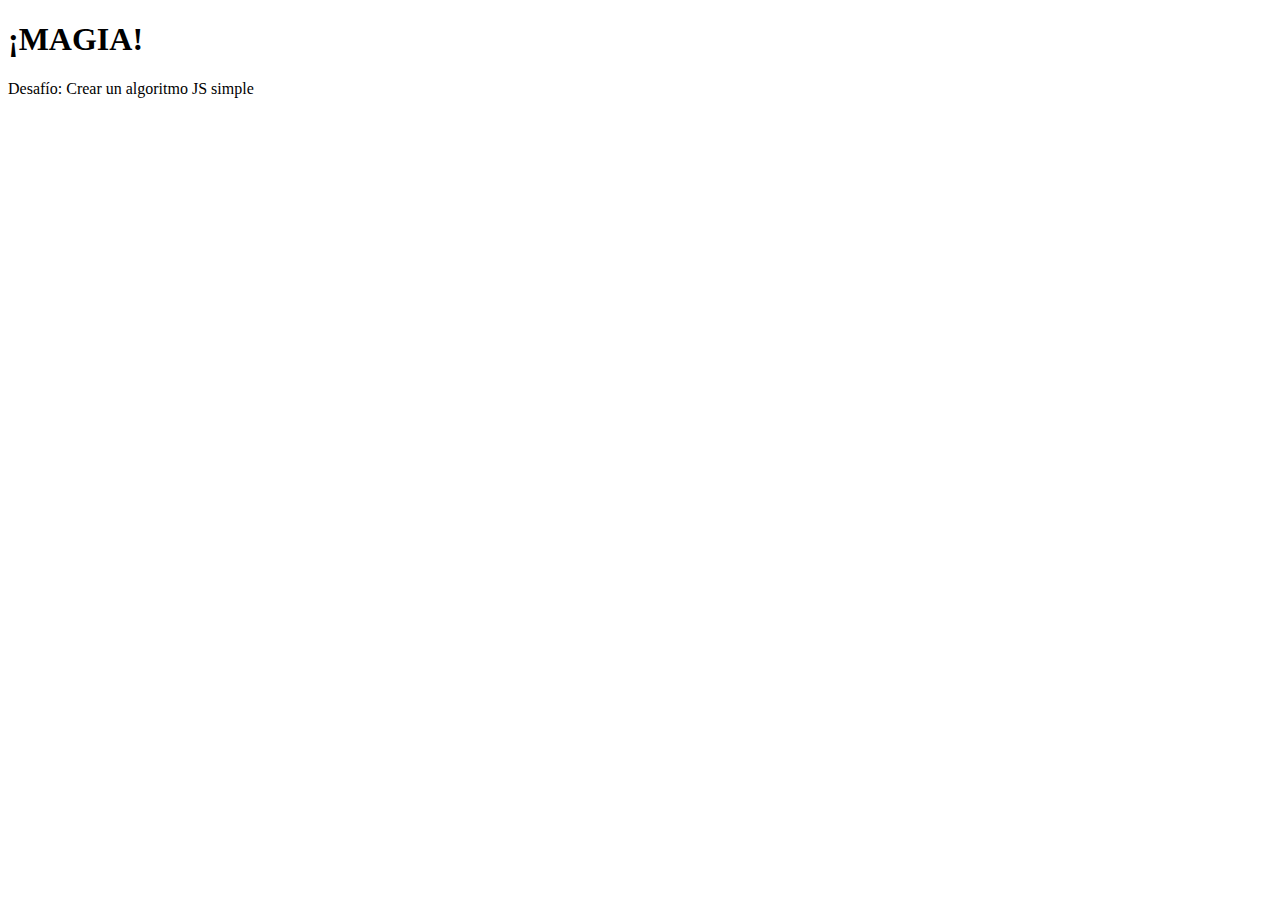
<file: adivinoTuNumero/index.html>
<!DOCTYPE html>
<html class="no-js" lang="">
  <head>
    <meta charset="utf-8" />
    <title>Clase 1 - Javascript - Coderhouse</title>

    <meta name="description" content="Clase 1 - Javascript - Coderhouse" />
    <meta name="keywords" content="clase, coderhouse" />
    <meta name="viewport" content="width=device-width, initial-scale=1" />

    <script src="script.js"></script>
  </head>

  <body>
    <h1>¡MAGIA!</h1>
    <p>Desafío: Crear un algoritmo JS simple </p>
  </body>
</html>
</file>
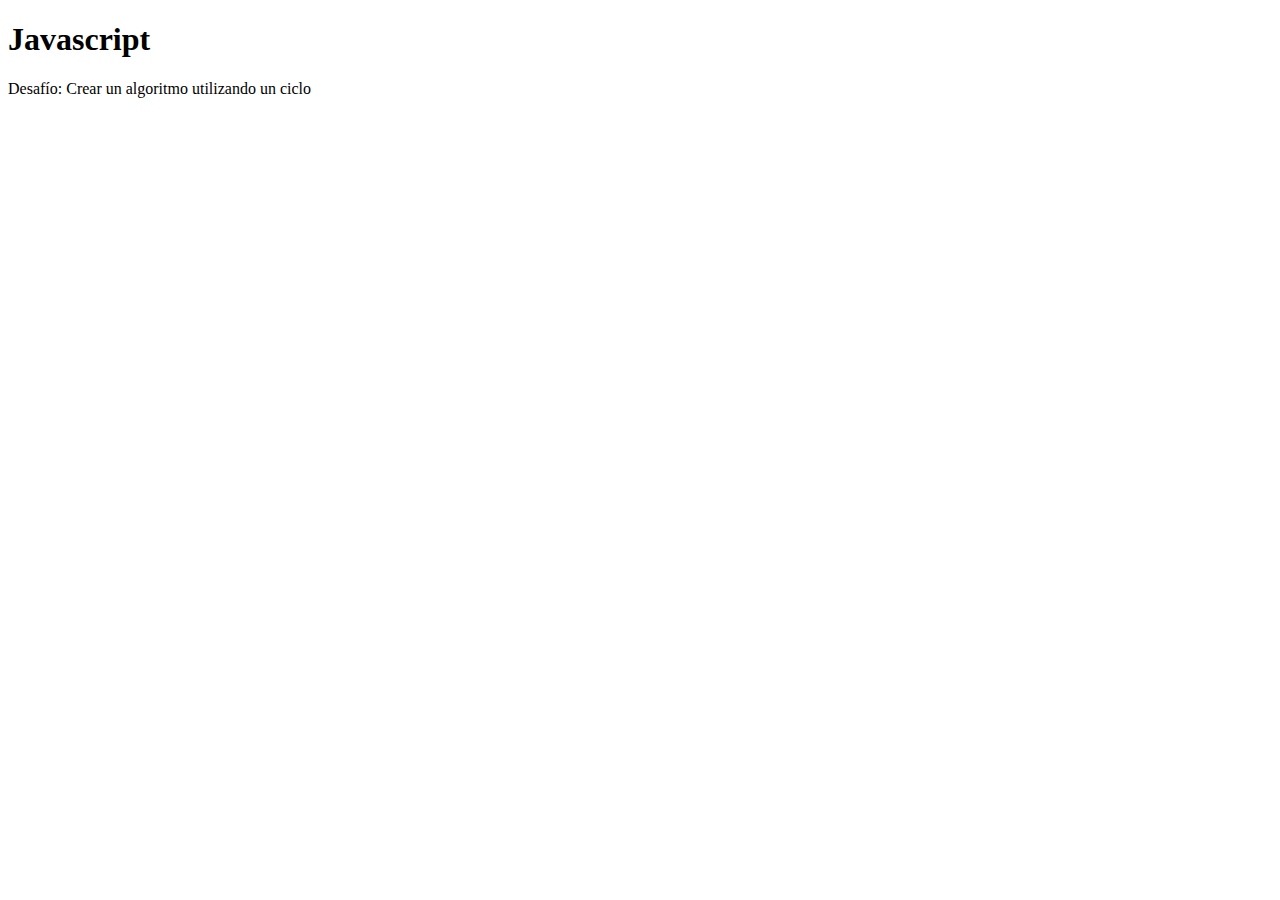
<file: clase3Goldfeld/index.html>
<!DOCTYPE html>
<html class="no-js" lang="">
  <head>
    <meta charset="utf-8" />
    <title>Clase 3 - Javascript - Coderhouse</title>

    <meta name="description" content="Clase 3 - Javascript - Coderhouse" />
    <meta name="keywords" content="clase, coderhouse" />
    <meta name="viewport" content="width=device-width, initial-scale=1" />

    <script src="script.js"></script>
  </head>

  <body>
    <h1>Javascript</h1>
    <p>Desafío: Crear un algoritmo utilizando un ciclo </p>
  </body>
</html>
</file>
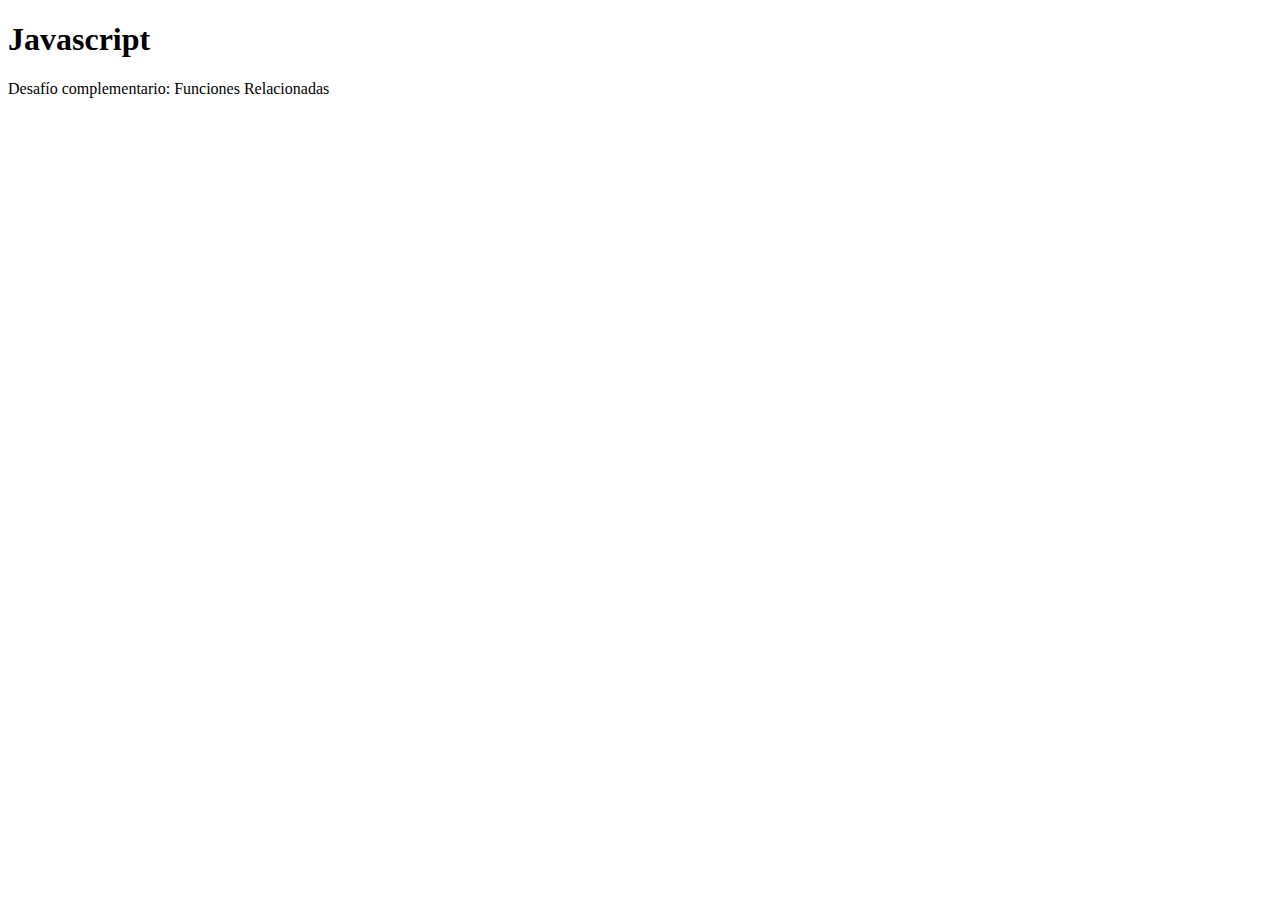
<file: clase4Goldfeld/index.html>
<!DOCTYPE html>
<html class="no-js" lang="">
  <head>
    <meta charset="utf-8" />
    <link href="https://fonts.googleapis.com/icon?family=Material+Icons"
          rel="stylesheet">
    <title>Clase 4 - Javascript - Coderhouse</title>

    <meta name="description" content="Clase 4 - Javascript - Coderhouse" />
    <meta name="keywords" content="clase, coderhouse" />
    <meta name="viewport" content="width=device-width, initial-scale=1" />

    <script src="script.js"></script>
  </head>

  <body>
      <h1>Javascript</h1>
    <p>Desafío complementario: Funciones Relacionadas </p>

</body>


</html>
</file>
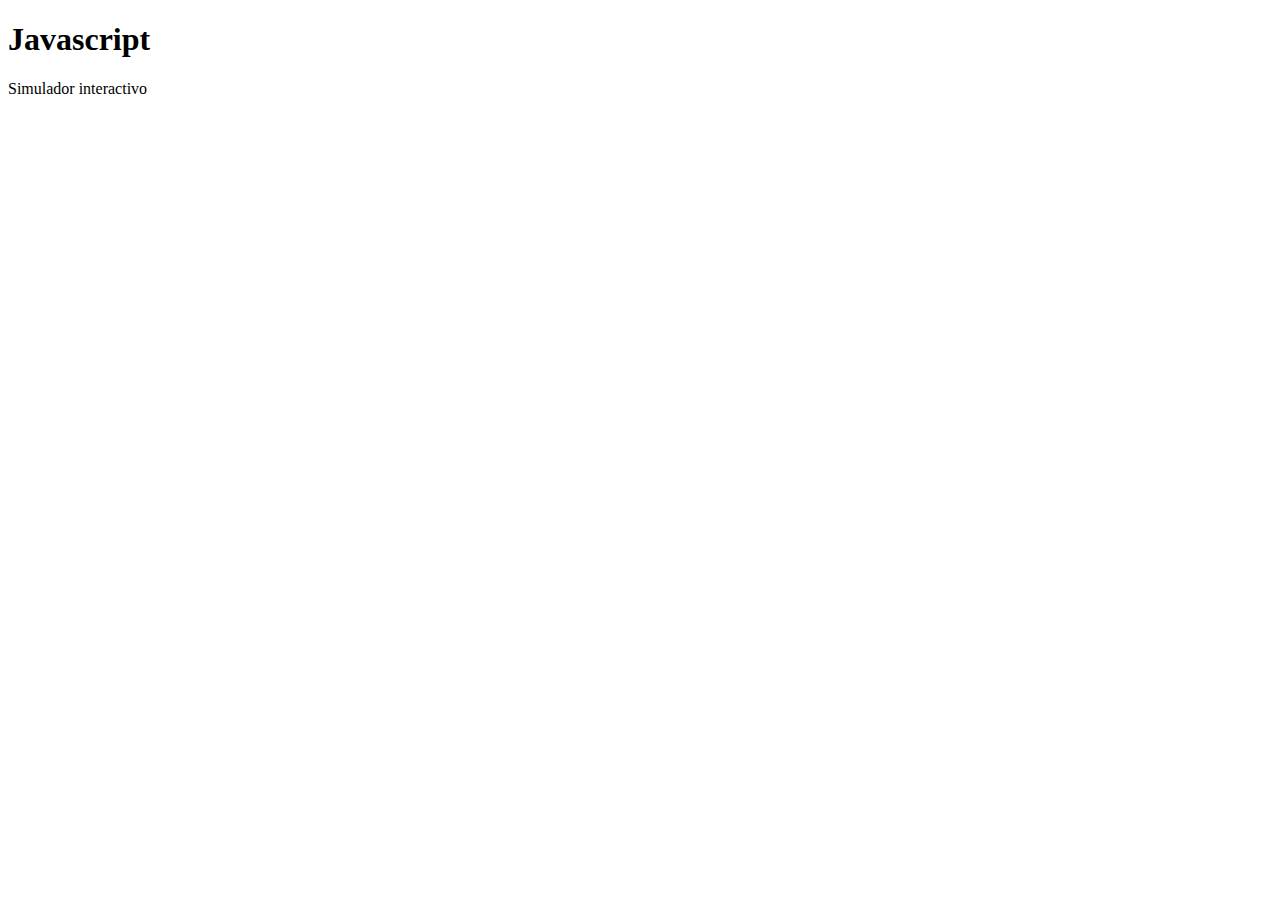
<file: clase5Goldfe/index.html>
<!DOCTYPE html>
<html class="no-js" lang="">
  <head>
    <meta charset="utf-8" />
    <link href="https://fonts.googleapis.com/icon?family=Material+Icons"
          rel="stylesheet">
    <title>Clase 4 - Javascript - Coderhouse</title>

    <meta name="description" content="Clase 4 - Javascript - Coderhouse" />
    <meta name="keywords" content="clase, coderhouse" />
    <meta name="viewport" content="width=device-width, initial-scale=1" />

    <script src="script.js"></script>
  </head>

  <body>
    <header>
      <nav id="menu">
      <ul>
      </ul>
        </nav>
      <h1>Javascript</h1>
    <p>Simulador interactivo</p>
  </header>


  <footer>
    <nav id="pie">
      <ul>
      </ul>

    </nav>
  </footer>

</body>


</html>
</file>
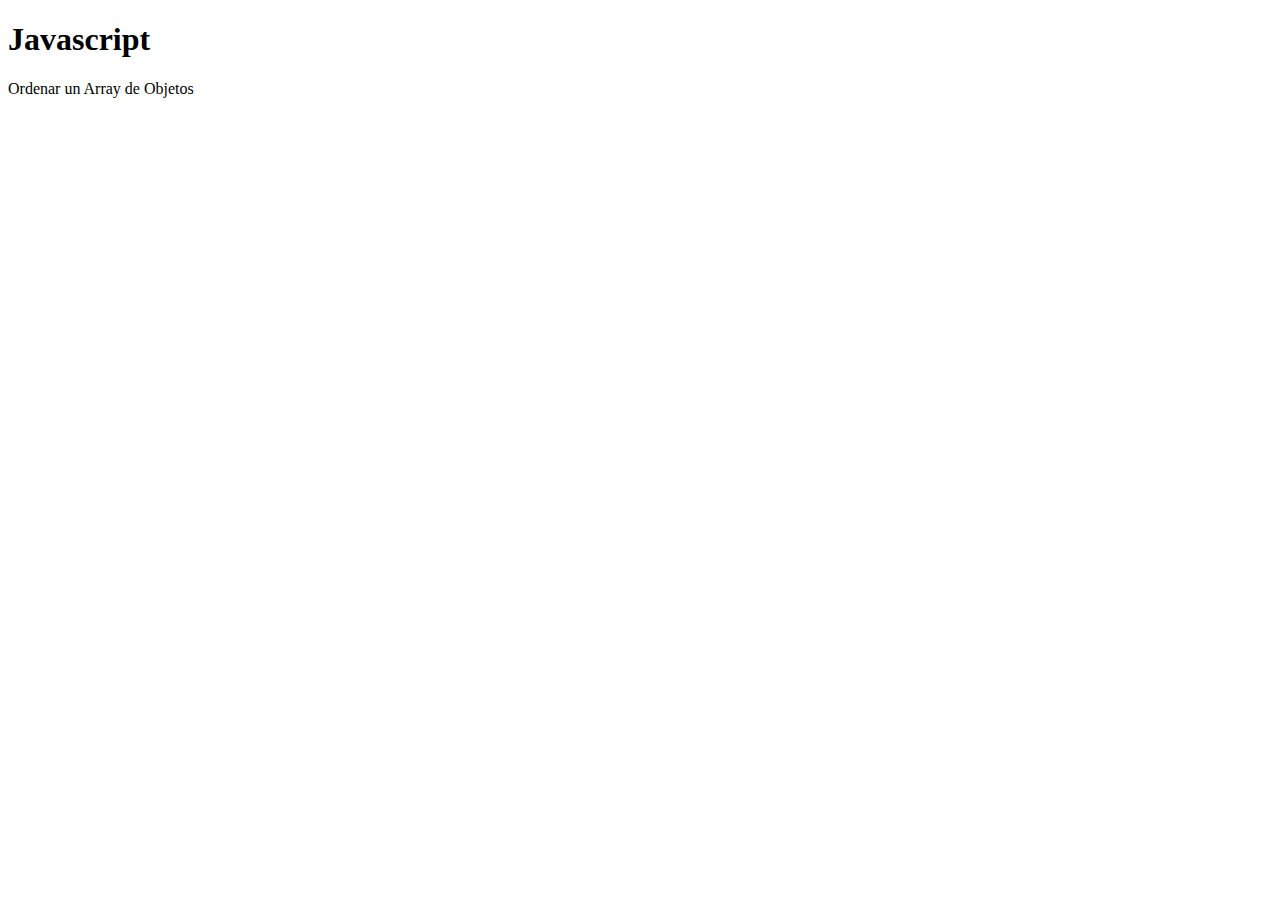
<file: clase6.1Goldfeld/index.html>
<!DOCTYPE html>
<html class="no-js" lang="">
  <head>
    <meta charset="utf-8" />
    <link href="https://fonts.googleapis.com/icon?family=Material+Icons"
          rel="stylesheet">
    <title>Clase 6 - Javascript - Coderhouse</title>

    <meta name="description" content="Clase 6 - Javascript - Coderhouse" />
    <meta name="keywords" content="clase, coderhouse" />
    <meta name="viewport" content="width=device-width, initial-scale=1" />

    <script src="script.js"></script>
  </head>

  <body>
    <header>
      <nav id="menu">
      <ul>
      </ul>
        </nav>
      <h1>Javascript</h1>
    <p>Ordenar un Array de Objetos</p>
  </header>


  <footer>
    <nav id="pie">
      <ul>
      </ul>

    </nav>
  </footer>

</body>


</html>
</file>
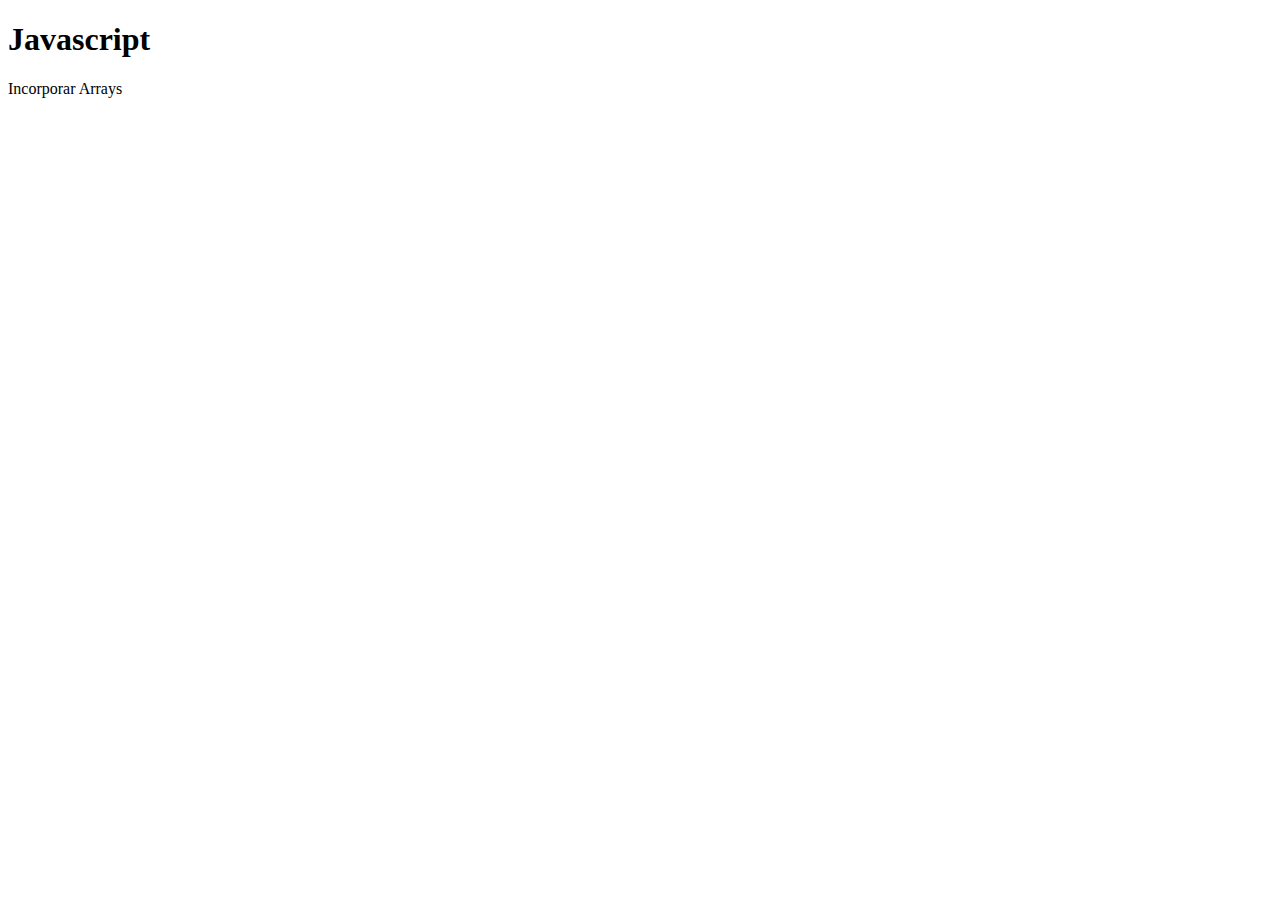
<file: clase6Goldfeld/index.html>
<!DOCTYPE html>
<html class="no-js" lang="">
  <head>
    <meta charset="utf-8" />
    <link href="https://fonts.googleapis.com/icon?family=Material+Icons"
          rel="stylesheet">
    <title>Clase 6 - Javascript - Coderhouse</title>

    <meta name="description" content="Clase 6 - Javascript - Coderhouse" />
    <meta name="keywords" content="clase, coderhouse" />
    <meta name="viewport" content="width=device-width, initial-scale=1" />

    <script src="script.js"></script>
  </head>

  <body>
    <header>
      <nav id="menu">
      <ul>
      </ul>
        </nav>
      <h1>Javascript</h1>
    <p>Incorporar Arrays</p>
  </header>


  <footer>
    <nav id="pie">
      <ul>
      </ul>

    </nav>
  </footer>

</body>


</html>
</file>
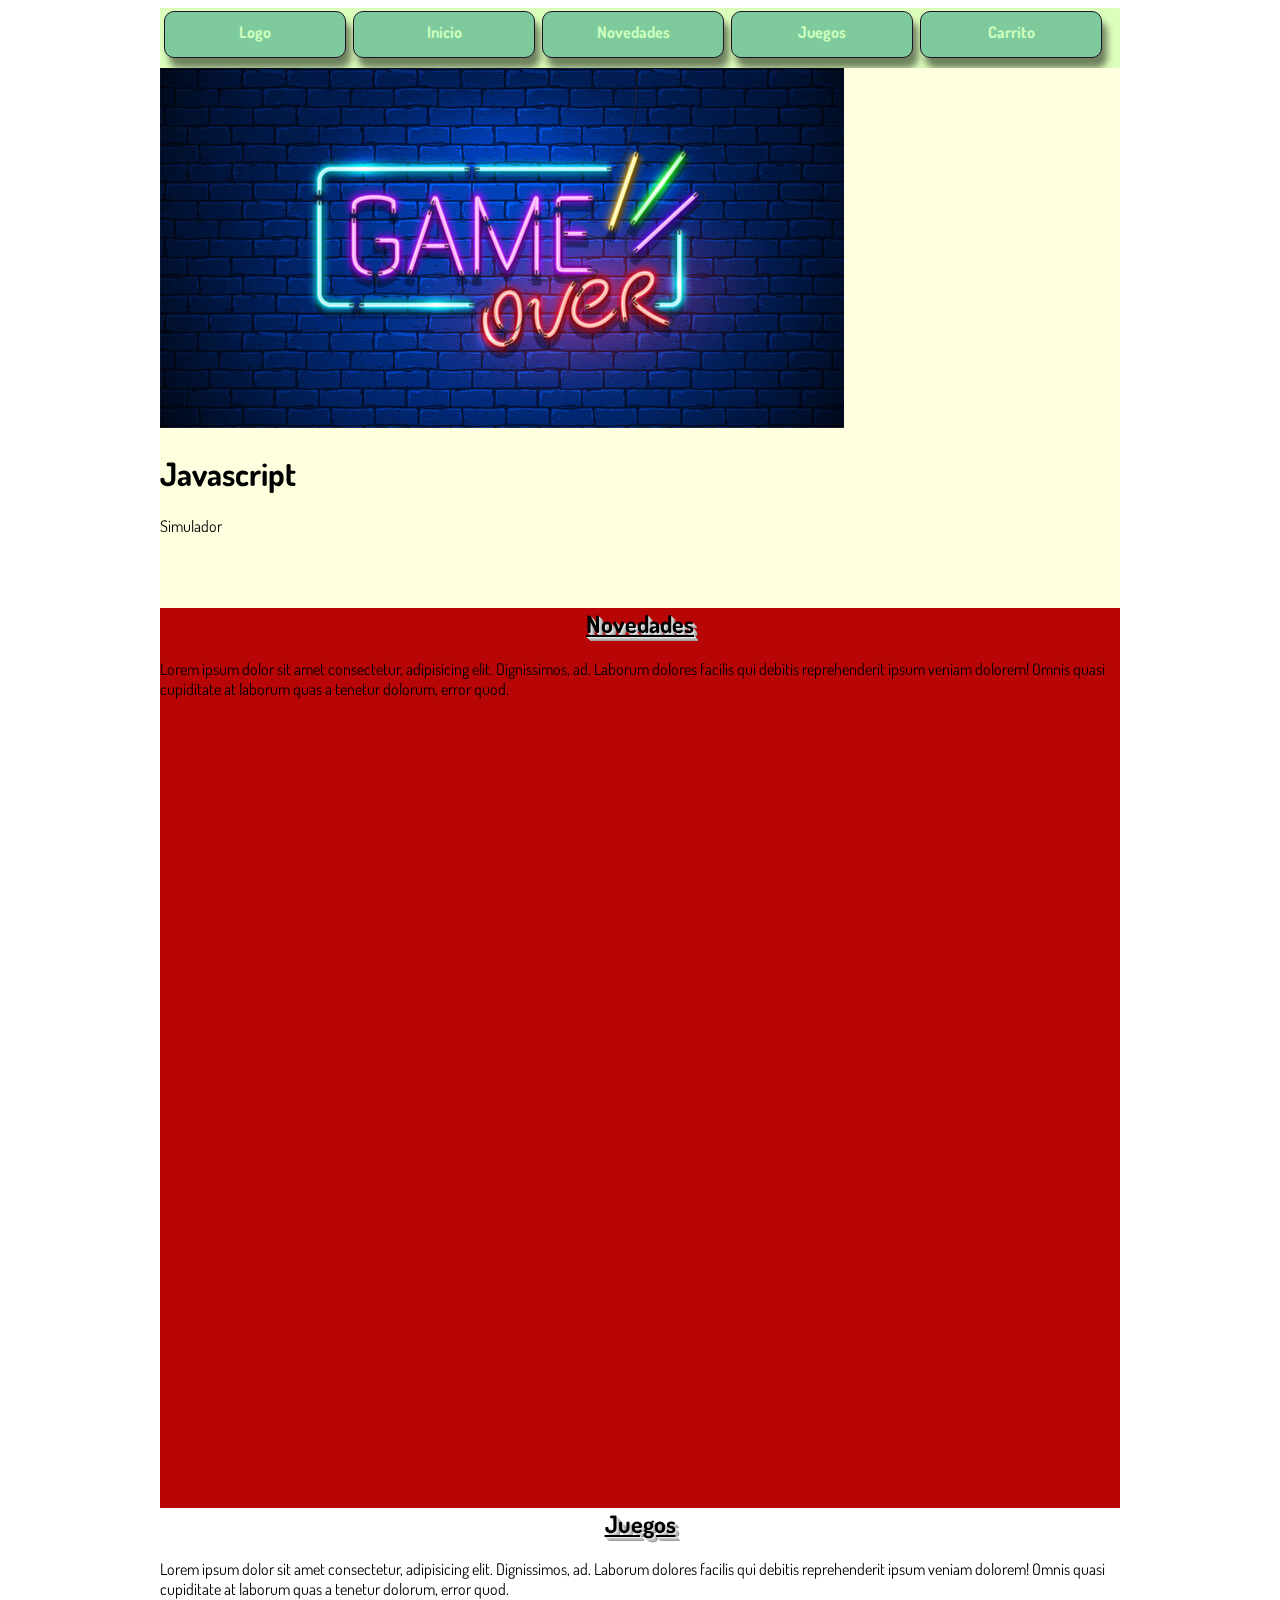
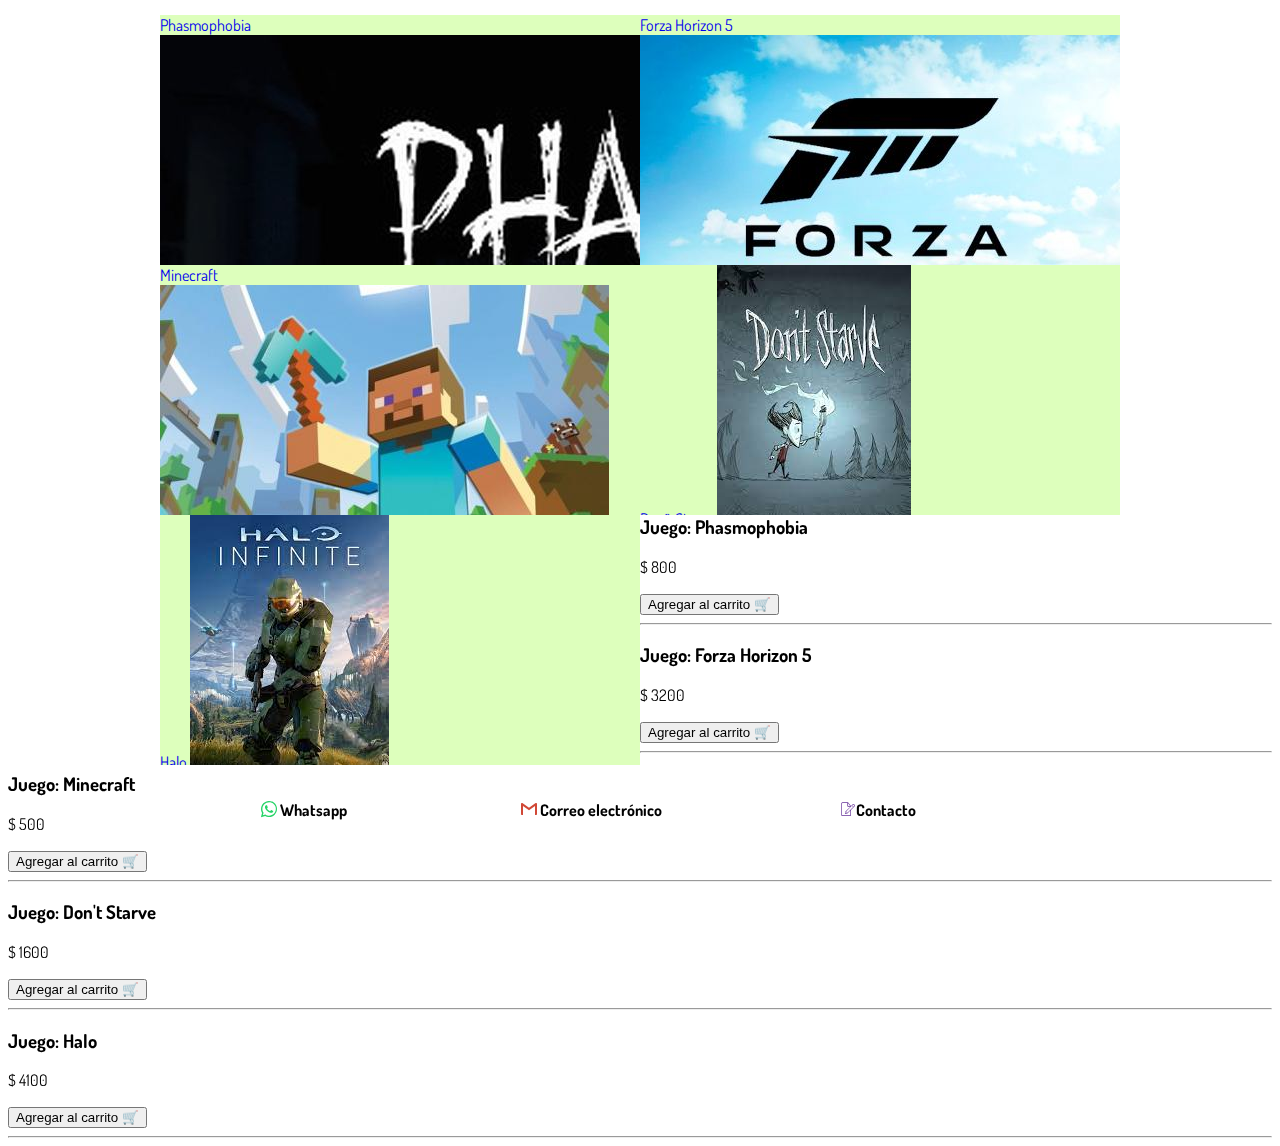
<file: clase7Goldfeld/index.html>
<!DOCTYPE html>
<html class="no-js" lang="">
  <head>
    <meta charset="utf-8" />
    <link href="https://fonts.googleapis.com/icon?family=Material+Icons"
          rel="stylesheet">
    <link rel="stylesheet" type="text/css" href="estilos.css"/>
    <link rel="stylesheet" type="text/css" href="iconos.css"/>

    <title>Clase 6 - Javascript - Coderhouse</title>

    <meta name="description" content="Clase 6 - Javascript - Coderhouse" />
    <meta name="keywords" content="clase, coderhouse" />
    <meta name="viewport" content="width=device-width, initial-scale=1" />

  </head>

  <body>
    <header>
      <nav id="menu">
      <ul>
        <li><a href="#"class="destacado_horizontal"> Logo </a></li>
        <li><a href="index.html" class="destacado_horizontal"> Inicio</a></li>
        <li><a href="#"  class="destacado_horizontal">Novedades</a></li>
        <li><a href="#"  class="destacado_horizontal">Juegos</a></li>
        <li><a href="carrito.html" class="destacado_horizontal">Carrito</a></li>
      </ul>
        </nav>
        <div id="banner"> <img src = "imagenes/foto1.jpg" alt = "Foto"></div>

      <h1>Javascript</h1>
    <p>Simulador</p>

  </header>

	<section id= "Novedades">
    <div><h2>Novedades</h2></div>
    <p>Lorem ipsum dolor sit amet consectetur, adipisicing elit. Dignissimos, ad. Laborum dolores facilis qui debitis reprehenderit ipsum veniam dolorem! Omnis quasi cupiditate at laborum quas a tenetur dolorum, error quod.</p>
	</section>

	<section id="Productos">
    <div><h2>Juegos</h2></div>
    <p>Lorem ipsum dolor sit amet consectetur, adipisicing elit. Dignissimos, ad. Laborum dolores facilis qui debitis reprehenderit ipsum veniam dolorem! Omnis quasi cupiditate at laborum quas a tenetur dolorum, error quod.</p>
      <nav id="juego1"> <a href="#" target= "blank"> Phasmophobia </a><img src="imagenes/phasmo.jpg" alt="" ></nav>
      <nav id="juego2"><a href="#" target= "blank">  Forza Horizon 5 </a> <img src="imagenes/forza.jpg" alt="" ></nav>
      <nav id="juego3"> <a href="#" target= "blank"> Minecraft </a><img src="imagenes/minecraft.jpg" alt="" ></nav>
      <nav id="juego4"> <a href="#" target= "blank"> Don´t Starve </a><img src="imagenes/dont.jpg" alt="" ></nav>
      <nav id="juego5"><a href="#" target= "blank"> Halo </a><img src="imagenes/halo.jpg" alt="" ></nav>

    </section>


  <footer>
    <nav id="pie">
      <ul>
        <li><a href="#" target="blank"class="destacado_contacto"><span class="icon-whatsapp"></span> Whatsapp </span></a></li>
				<li><a href="#" target= "blank" class="destacado_contacto"><span class="icon-gmail"></span> Correo electrónico </a></li>
				<li><a href="#"class="destacado_contacto"> <span class="icon-document-edit"></span>Contacto</a></li>
      </ul>

    </nav>
  </footer>
<script src="script.js"></script>
</body>


</html>
</file>
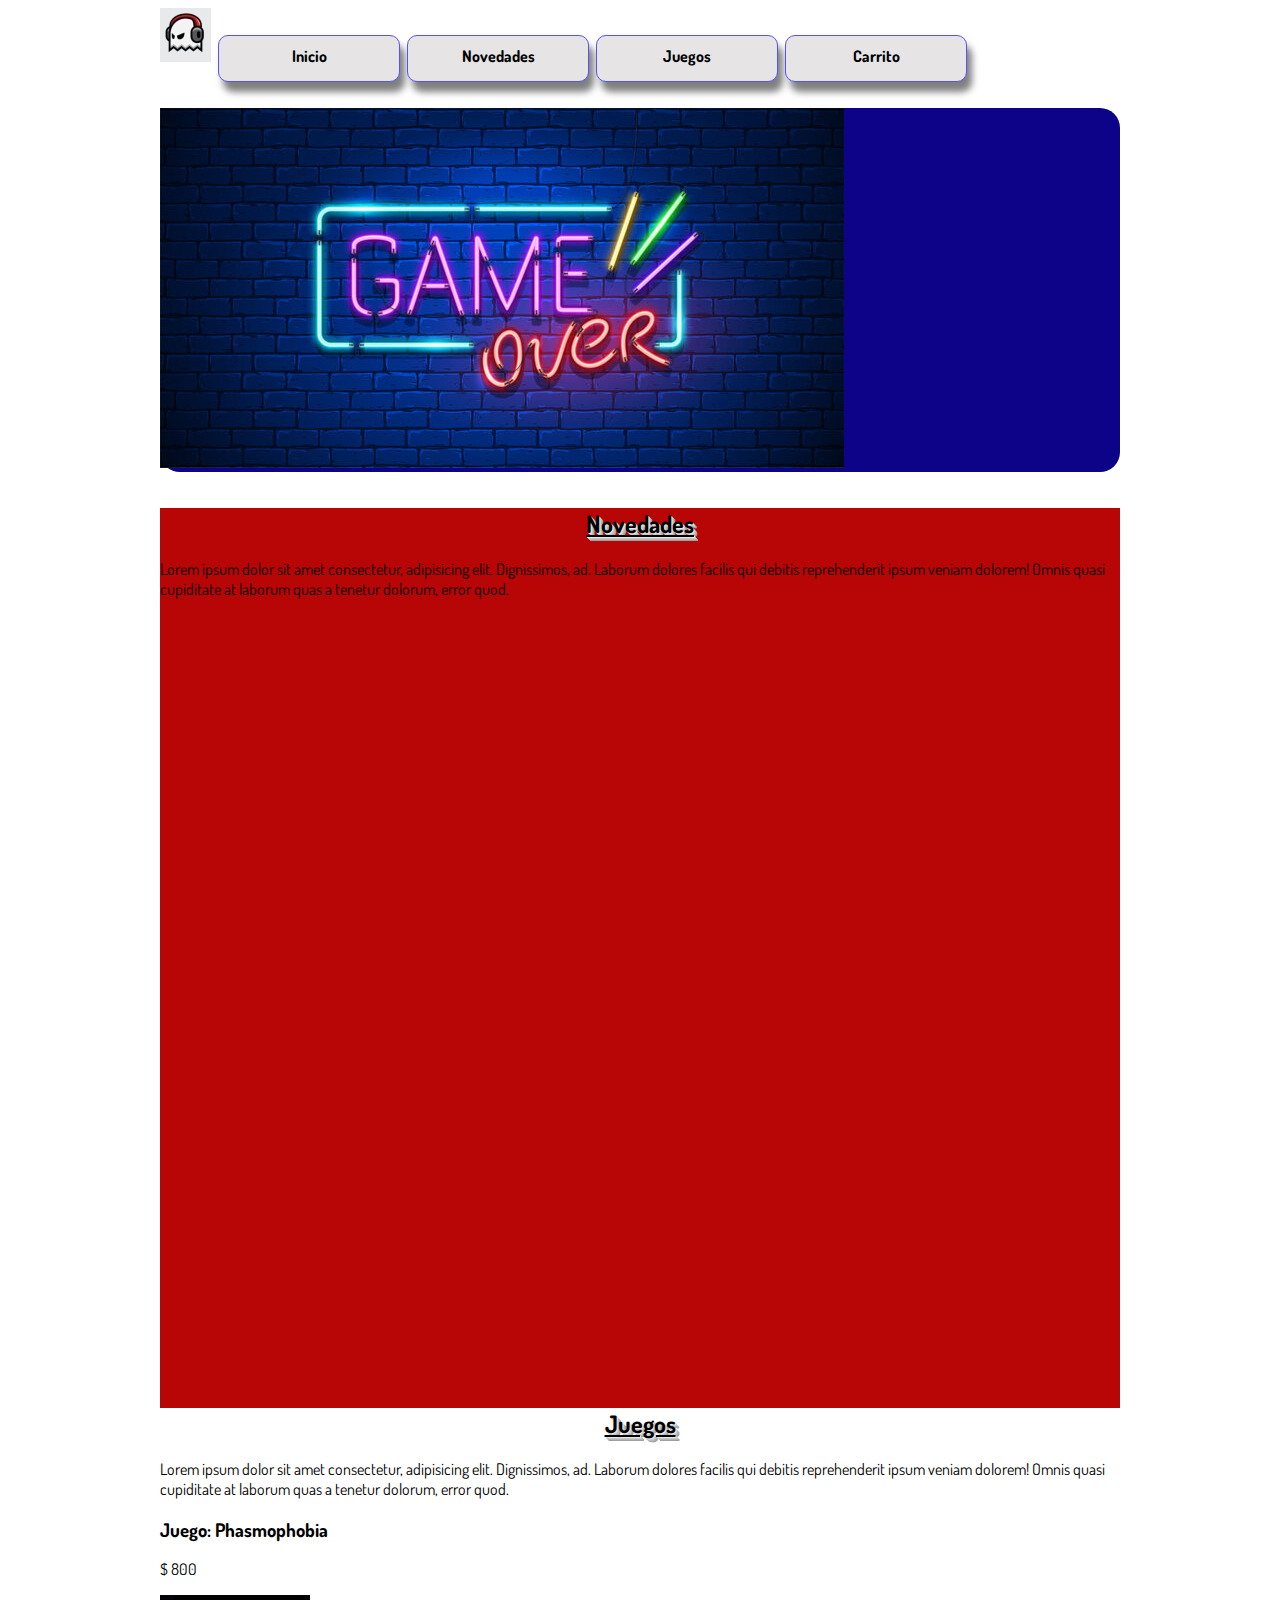
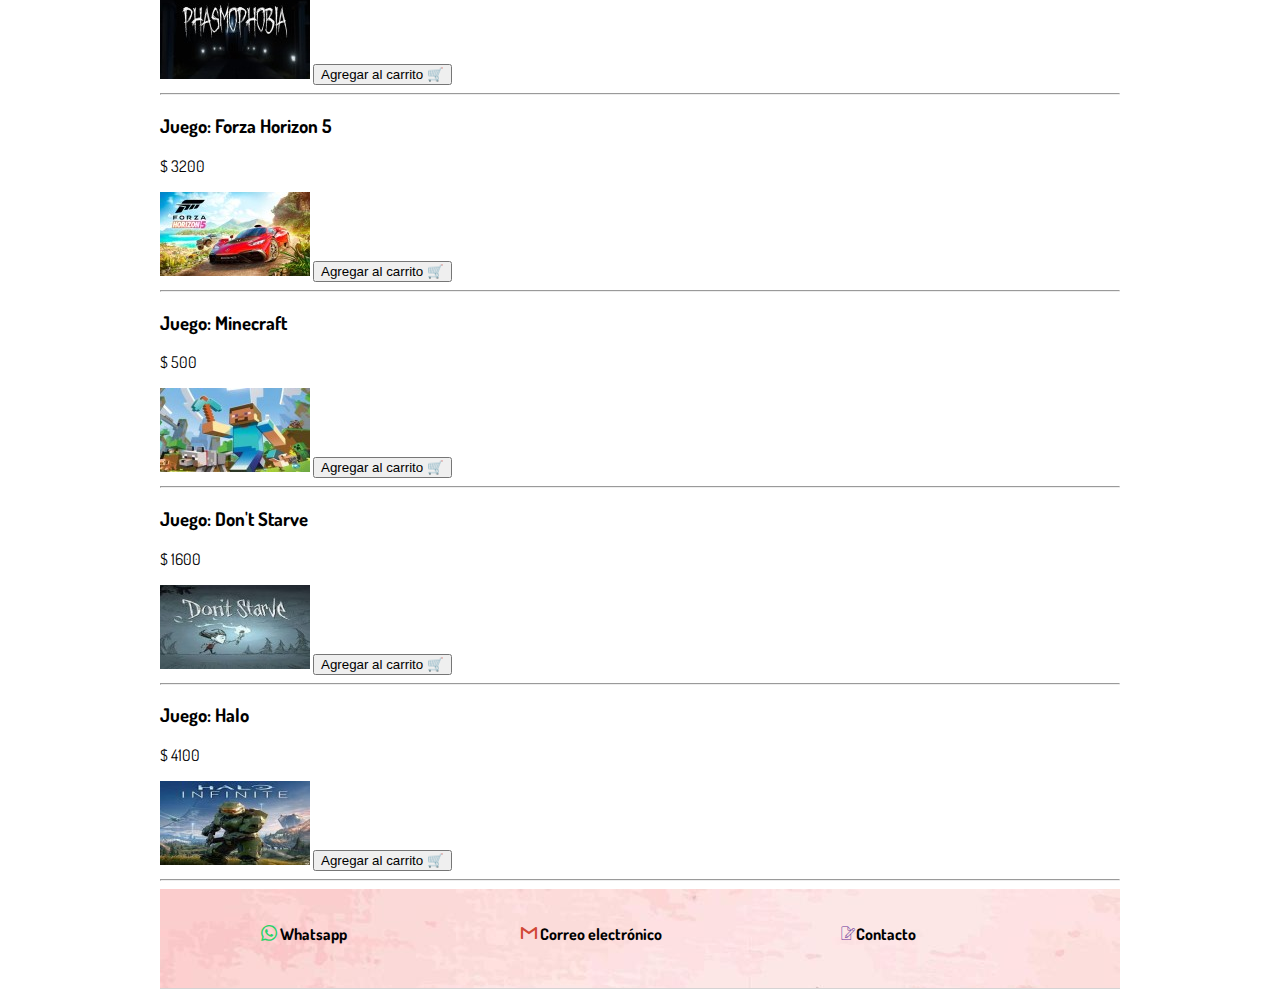
<file: clase9Goldfeld/index.html>
<!DOCTYPE html>
<html class="no-js" lang="">
  <head>
    <meta charset="utf-8" />
    <link href="https://fonts.googleapis.com/icon?family=Material+Icons"
          rel="stylesheet">
    <link rel="stylesheet" type="text/css" href="estilos.css"/>
    <link rel="stylesheet" type="text/css" href="iconos.css"/>

    <title>Clase 9 - Javascript - Coderhouse</title>

    <meta name="description" content="Clase 9 - Javascript - Coderhouse" />
    <meta name="keywords" content="clase, coderhouse" />
    <meta name="viewport" content="width=device-width, initial-scale=1" />

  </head>

  <body>
    <header>
      <nav id="menu">
      <ul>
        <li><a href="#"class="logo"><img src ="imagenes/logo.jpg"/></a></li>
        <li><a href="index.html" class="destacado_horizontal"> Inicio</a></li>
        <li><a href="#"  class="destacado_horizontal">Novedades</a></li>
        <li><a href="#"  class="destacado_horizontal">Juegos</a></li>
        <li><a href="carrito.html" class="destacado_horizontal">Carrito</a></li>
      </ul>
        </nav>
        <div id="banner"> <img src = "imagenes/foto1.jpg" alt = "Foto"></div>
  </header>

	<section id= "Novedades">
    <div><h2>Novedades</h2></div>
    <p>Lorem ipsum dolor sit amet consectetur, adipisicing elit. Dignissimos, ad. Laborum dolores facilis qui debitis reprehenderit ipsum veniam dolorem! Omnis quasi cupiditate at laborum quas a tenetur dolorum, error quod.</p>
	</section>

	<section id="Productos">
    <div><h2>Juegos</h2></div>
    <p>Lorem ipsum dolor sit amet consectetur, adipisicing elit. Dignissimos, ad. Laborum dolores facilis qui debitis reprehenderit ipsum veniam dolorem! Omnis quasi cupiditate at laborum quas a tenetur dolorum, error quod.</p>

    </section>
    
    <div id="precio">

    </div>

<footer>
    <nav id="pie">
      <ul>
        <li><a href="#" target="blank"class="destacado_contacto"><span class="icon-whatsapp"></span> Whatsapp </span></a></li>
				<li><a href="#" target= "blank" class="destacado_contacto"><span class="icon-gmail"></span> Correo electrónico </a></li>
				<li><a href="#"class="destacado_contacto"> <span class="icon-document-edit"></span>Contacto</a></li>
      </ul>

    </nav>
  </footer>
<script src="script.js"></script>
</body>


</html>
</file>
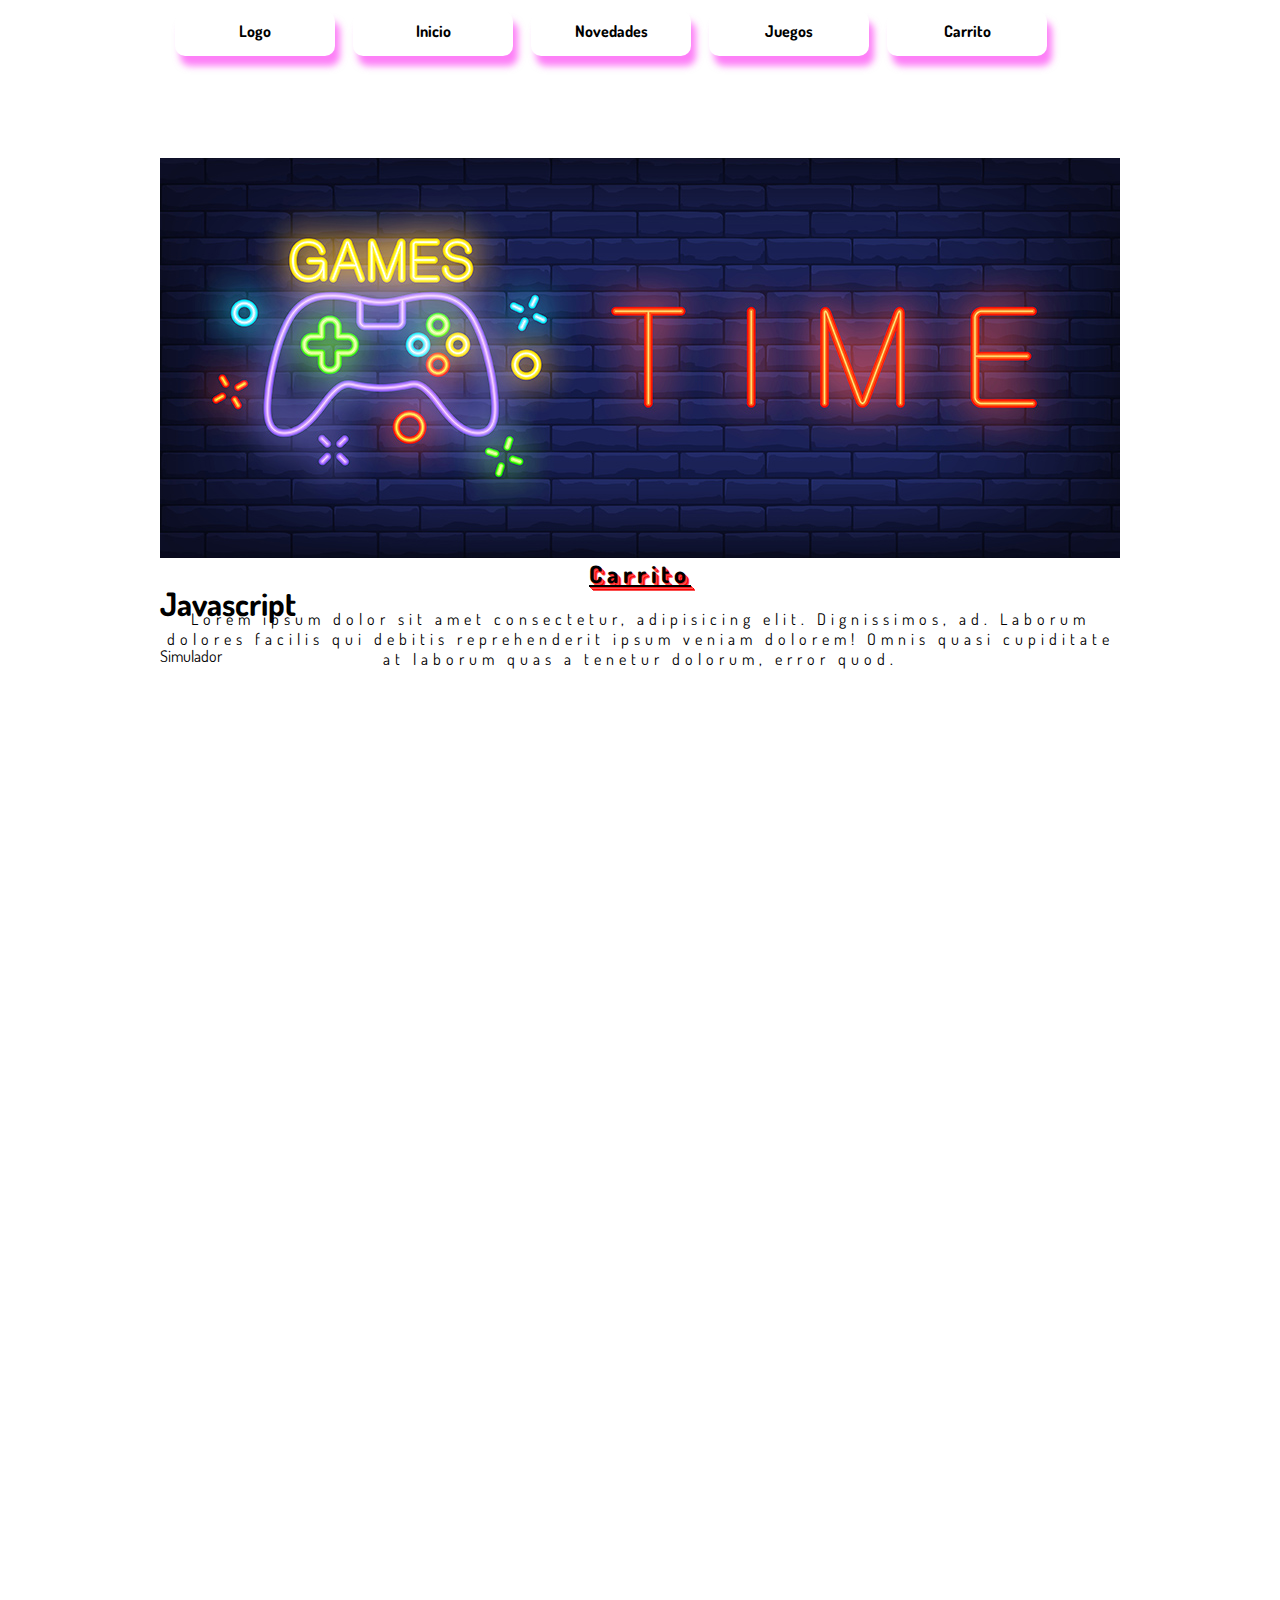
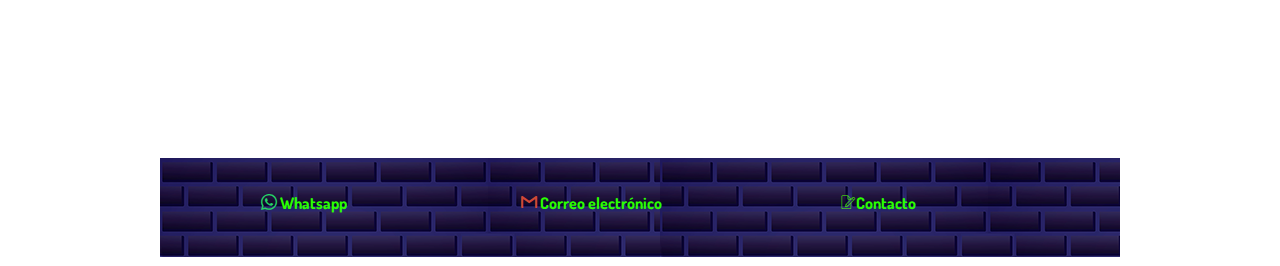
<file: clase10Goldfeld/carrito.html>
<!DOCTYPE html>
<html class="no-js" lang="">
  <head>
    <meta charset="utf-8" />
    <link href="https://fonts.googleapis.com/icon?family=Material+Icons"
          rel="stylesheet">
    <link rel="stylesheet" type="text/css" href="estilos.css"/>
    <link rel="stylesheet" type="text/css" href="iconos.css"/>

    <title>Clase 6 - Javascript - Coderhouse</title>

    <meta name="description" content="Clase 6 - Javascript - Coderhouse" />
    <meta name="keywords" content="clase, coderhouse" />
    <meta name="viewport" content="width=device-width, initial-scale=1" />

  </head>

  <body>
    <header>
      <nav id="menu">
      <ul>
        <li><a href="#"class="destacado_horizontal"> Logo </a></li>
        <li><a href="index.html" class="destacado_horizontal"> Inicio</a></li>
        <li><a href="#"  class="destacado_horizontal">Novedades</a></li>
        <li><a href="#"  class="destacado_horizontal">Juegos</a></li>
        <li><a href="#" class="destacado_horizontal">Carrito</a></li>
      </ul>
        </nav>
        <div id="banner"> <img src = "imagenes/foto1.jpg" alt = "Foto"></div>

      <h1>Javascript</h1>
    <p>Simulador</p>

  </header>


  <section id="Carrito">
    <div><h2>Carrito</h2></div>
    <p>Lorem ipsum dolor sit amet consectetur, adipisicing elit. Dignissimos, ad. Laborum dolores facilis qui debitis reprehenderit ipsum veniam dolorem! Omnis quasi cupiditate at laborum quas a tenetur dolorum, error quod.</p>

    </section>

<footer>
  <nav id="pie">
    <ul>
      <li><a href="#" target="blank"class="destacado_contacto"><span class="icon-whatsapp"></span> Whatsapp </span></a></li>
              <li><a href="#" target= "blank" class="destacado_contacto"><span class="icon-gmail"></span> Correo electrónico </a></li>
              <li><a href="#"class="destacado_contacto"> <span class="icon-document-edit"></span>Contacto</a></li>
    </ul>

  </nav>
</footer>
<script src="script.js"></script>
</body>


</html>
</file>
<file: clase7Goldfeld/estilos.css>
@import url('https://fonts.googleapis.com/css2?family=Dosis&family=Hina+Mincho&display=swap');
@import url('https://fonts.googleapis.com/css2?family=Indie+Flower&family=Special+Elite&display=swap');body {
	font-family: 'Dosis', sans-serif;
}
header, section, footer {
	width: 960px;
	margin-right: auto;
	margin-left: auto;
}


header {
	background-color: #FEFFDE;
	height: 600px ;
	box-sizing: border-box;
}


#menu {
	width: 960px;
	height: 60px;
	background-color: #DDFFBC;
	overflow: auto;
	box-sizing: border-box;
}

ul  {
	margin: 0;
	padding: 0;
	list-style-type: none;
	display: inline-block;
	text-decoration: none;
}

ul li {
	margin: 0;
	padding: 0;
	list-style-type: none;
	display: inline-block;
	text-decoration: none;
}

ul li a {
	margin: 0;
	padding: 0;
	list-style-type: none;
	display: inline-block;
	text-decoration: none;
}

a:link { text-decoration: none;
}

a:visited {
text-decoration: none;
}

.destacado_horizontal{
	width: 150px;
	height: 45px;
	background-color: #7ECA9C;
	color: #CCFFBD;
	text-decoration: none;
	text-align:center;
	font-weight: bold;
	border: solid;
	border-color:#1C1427; 
	border-width: 1px;
	padding-left: 15px;
	padding-right: 15px;
	line-height: 40px;
	margin-left: 4px;
	margin-top: 3px;
	border-radius: 10px;
	box-shadow: 5px 10px 7px rgba(0,0,0,0.5);
	list-style-type: none;
}

.destacado_horizontal:hover {
	background-color:#91C788;
	font-weight: lighter;
}

h2{
	margin-top: 0;
	text-align: center;
	text-decoration: underline;
	box-sizing: border-box;
    text-shadow:
1px 1px 0px rgba(230,230,230,1),
2px 2px 0px rgba(200,200,200,1),
3px 3px 0px rgba(180,180,180,1),
4px 4px 0px rgba(160,160,160,1)
}

#Novedades {
    width: 960px;
    height: 900px;
	background-color: #b80606;
	box-sizing: border-box;
}


#Juegos {
	width: 960px;
	height: 1200px;
	background-color: #FFDFD3;
	text-align: center;
	letter-spacing: 5px;
	box-sizing: border-box;
}

#juego1 {
	width: 480px;
	height: 250px;
	background-color: #DDFFBC;
	overflow: auto;
	box-sizing: border-box;
    float:left;
}
#juego2 {
	width: 480px;
	height: 250px;
	background-color: #DDFFBC;
	overflow: auto;
	box-sizing: border-box;
    display:block;
    float:right;

}
#juego3 {
	width: 480px;
	height: 250px;
	background-color: #DDFFBC;
	overflow: auto;
	box-sizing: border-box;
    display:block;
    float:left;


}
#juego4 {
	width: 480px;
	height: 250px;
	background-color: #DDFFBC;
	overflow: auto;
	box-sizing: border-box;
    float:right;

}
#juego5 {
	width: 480px;
	height: 250px;
	background-color: #DDFFBC;
	overflow: auto;
	box-sizing: border-box;
    display:block;
    float:left;

}

#Carrito {
	width: 960px;
	height: 1200px;
	background-color: #03880a;
	text-align: center;
	letter-spacing: 5px;
	box-sizing: border-box;
	float:none;
}

footer {
	height: 100px;
	background-color: #817e7e56;
	box-sizing: border-box;

}

#pie {
	width: 960px;
	height: 99px;
	background-color: #FEC8D8;
	background-image: url(imagenes/fondo3.jpg);
	box-sizing: border-box;

}
.destacado_contacto{
	display: inline-block;
	width: 250px;
	height: 50px;
	color: #000000;
	text-decoration: none;
	text-align:center;
	font-weight: bold;
	padding-left: 15px;
	padding-right: 15px;
	line-height: 40px;
	margin-left: 4px;
	margin-top: 25px;
}

.destacado_contacto:hover {
	font-weight:unset;
	color:rebeccapurple;

}


.icon-document-edit {
	color:rebeccapurple;
}
</file>
<file: clase7Goldfeld/iconos.css>
@font-face {
  font-family: 'icomoon';
  src:  url('fonts/icomoon.eot?hy6mso');
  src:  url('fonts/icomoon.eot?hy6mso#iefix') format('embedded-opentype'),
    url('fonts/icomoon.ttf?hy6mso') format('truetype'),
    url('fonts/icomoon.woff?hy6mso') format('woff'),
    url('fonts/icomoon.svg?hy6mso#icomoon') format('svg');
  font-weight: normal;
  font-style: normal;
  font-display: block;
}

[class^="icon-"], [class*=" icon-"] {
  /* use !important to prevent issues with browser extensions that change fonts */
  font-family: 'icomoon' !important;
  speak: never;
  font-style: normal;
  font-weight: normal;
  font-variant: normal;
  text-transform: none;
  line-height: 1;

  /* Better Font Rendering =========== */
  -webkit-font-smoothing: antialiased;
  -moz-osx-font-smoothing: grayscale;
}

.icon-document-edit:before {
  content: "\e900";
}
.icon-adobephotoshop:before {
  content: "\e901";
  color: #00c8ff;
}
.icon-gmail:before {
  content: "\e909";
  color: #d14836;
}
.icon-linkedin:before {
  content: "\e90a";
  color: #0077b5;
}
.icon-microsoftaccess:before {
  content: "\e902";
  color: #ba141a;
}
.icon-microsoftexcel:before {
  content: "\e903";
  color: #217346;
}
.icon-microsoftoffice:before {
  content: "\e905";
  color: #e74025;
}
.icon-microsoftpowerpoint:before {
  content: "\e906";
  color: #d24726;
}
.icon-microsoftword:before {
  content: "\e907";
  color: #2b579a;
}
.icon-trello:before {
  content: "\e904";
  color: #0079bf;
}
.icon-whatsapp:before {
  content: "\e908";
  color: #25d366;
}
.icon-stats-dots:before {
  content: "\e99b";
}
</file>
<file: clase9Goldfeld/estilos.css>
@import url('https://fonts.googleapis.com/css2?family=Dosis&family=Hina+Mincho&display=swap');
@import url('https://fonts.googleapis.com/css2?family=Indie+Flower&family=Special+Elite&display=swap');body {
	font-family: 'Dosis', sans-serif;
}
header, section, footer {
	width: 960px;
	margin-right: auto;
	margin-left: auto;
}


header {
	height: 500px ;
	box-sizing: border-box;
}


#menu {
	width: 960px;
	height: 100px;
	background-color: #ffffff3f;
	overflow: auto;
	box-sizing: border-box;
}

ul  {
	margin: 0;
	padding: 0;
	list-style-type: none;
	display: inline-block;
	text-decoration: none;
}

ul li {
	margin: 0;
	padding: 0;
	list-style-type: none;
	display: inline-block;
	text-decoration: none;
}

ul li a {
	margin: 0;
	padding: 0;
	list-style-type: none;
	display: inline-block;
	text-decoration: none;
}

a:link { text-decoration: none;
}

a:visited {
text-decoration: none;
}

.destacado_horizontal{
	width: 150px;
	height: 45px;
	background-color: #e6e4e4;
	color: #000000;
	text-decoration: none;
	text-align:center;
	font-weight: bold;
	border: solid;
	border-color:#5553f8;
	border-width: 1px;
	padding-left: 15px;
	padding-right: 15px;
	line-height: 40px;
	margin-left: 4px;
	margin-top: 3px;
	border-radius: 10px;
	box-shadow: 5px 10px 7px rgba(0,0,0,0.5);
	list-style-type: none;
}

.destacado_horizontal:hover {
	background-color:#828ce9;
	font-weight: lighter;
}

h2{
	margin-top: 0;
	text-align: center;
	text-decoration: underline;
	box-sizing: border-box;
    text-shadow:
1px 1px 0px rgba(230,230,230,1),
2px 2px 0px rgba(200,200,200,1),
3px 3px 0px rgba(180,180,180,1),
4px 4px 0px rgba(160,160,160,1)
}

#banner {
	background-color: #0c0388;
	box-sizing: border-box;
	border-radius: 20px;
}




#Novedades {
    width: 960px;
    height: 900px;
	background-color: #b80606;
	box-sizing: border-box;
}


#Juegos {
	width: 960px;
	height: 1200px;
	background-color: #f84a0a;
	text-align: center;
	letter-spacing: 5px;
	box-sizing: border-box;
}


#Carrito {
	width: 960px;
	height: 1200px;
	background-color: #03880a;
	text-align: center;
	letter-spacing: 5px;
	box-sizing: border-box;
	float:none;
}

footer {
	height: 100px;
	background-color: #817e7e56;
	box-sizing: border-box;

}

#pie {
	width: 960px;
	height: 99px;
	background-color: #FEC8D8;
	background-image: url(imagenes/fondo3.jpg);
	box-sizing: border-box;

}
.destacado_contacto{
	display: inline-block;
	width: 250px;
	height: 50px;
	color: #000000;
	text-decoration: none;
	text-align:center;
	font-weight: bold;
	padding-left: 15px;
	padding-right: 15px;
	line-height: 40px;
	margin-left: 4px;
	margin-top: 25px;
}

.destacado_contacto:hover {
	font-weight:unset;
	color:rebeccapurple;

}


.icon-document-edit {
	color:rebeccapurple;
}
</file>
<file: clase9Goldfeld/iconos.css>
@font-face {
  font-family: 'icomoon';
  src:  url('fonts/icomoon.eot?hy6mso');
  src:  url('fonts/icomoon.eot?hy6mso#iefix') format('embedded-opentype'),
    url('fonts/icomoon.ttf?hy6mso') format('truetype'),
    url('fonts/icomoon.woff?hy6mso') format('woff'),
    url('fonts/icomoon.svg?hy6mso#icomoon') format('svg');
  font-weight: normal;
  font-style: normal;
  font-display: block;
}

[class^="icon-"], [class*=" icon-"] {
  /* use !important to prevent issues with browser extensions that change fonts */
  font-family: 'icomoon' !important;
  speak: never;
  font-style: normal;
  font-weight: normal;
  font-variant: normal;
  text-transform: none;
  line-height: 1;

  /* Better Font Rendering =========== */
  -webkit-font-smoothing: antialiased;
  -moz-osx-font-smoothing: grayscale;
}

.icon-document-edit:before {
  content: "\e900";
}
.icon-adobephotoshop:before {
  content: "\e901";
  color: #00c8ff;
}
.icon-gmail:before {
  content: "\e909";
  color: #d14836;
}
.icon-linkedin:before {
  content: "\e90a";
  color: #0077b5;
}
.icon-microsoftaccess:before {
  content: "\e902";
  color: #ba141a;
}
.icon-microsoftexcel:before {
  content: "\e903";
  color: #217346;
}
.icon-microsoftoffice:before {
  content: "\e905";
  color: #e74025;
}
.icon-microsoftpowerpoint:before {
  content: "\e906";
  color: #d24726;
}
.icon-microsoftword:before {
  content: "\e907";
  color: #2b579a;
}
.icon-trello:before {
  content: "\e904";
  color: #0079bf;
}
.icon-whatsapp:before {
  content: "\e908";
  color: #25d366;
}
.icon-stats-dots:before {
  content: "\e99b";
}
</file>
<file: clase10Goldfeld/estilos.css>
@import url('https://fonts.googleapis.com/css2?family=Dosis&family=Hina+Mincho&display=swap');
@import url('https://fonts.googleapis.com/css2?family=Indie+Flower&family=Special+Elite&display=swap');body {
	font-family: 'Dosis', sans-serif;
}
header, section, footer {
	width: 960px;
	margin-right: auto;
	margin-left: auto;
}


header {
	height: 550px ;
	box-sizing: border-box;
}


#menu {
	width: 960px;
	height: 150px;
	overflow: auto;
	box-sizing: border-box;
}

ul  {
	margin: 0;
	padding: 0;
	list-style-type: none;
	display: inline-block;
	text-decoration: none;
}

ul li {
	margin: 0;
	padding: 0;
	list-style-type: none;
	display: inline-block;
	text-decoration: none;
}

ul li a {
	margin: 0;
	padding: 0;
	list-style-type: none;
	display: inline-block;
	text-decoration: none;
}

a:link { text-decoration: none;
}

a:visited {
text-decoration: none;
}

.logo{
	box-sizing: border-box;
}

.logo img{
	margin-top: 10px;
}



.destacado_horizontal{
	width: 100px;
	height: 45px;
	color: #000000;
	text-decoration: none;
	text-align:center;
	font-weight: bold;
	border-width: 0.5px;
	padding-left: 30px;
	padding-right: 30px;
	line-height: 40px;
	margin-left: 15px;
	margin-top: 3px;
	border-radius: 10px;
	box-shadow: 5px 10px 7px rgba(252, 2, 239, 0.5);
	list-style-type: none;
}

.destacado_horizontal:hover {
	font-weight: lighter;
}

h2{
	margin-top: 0;
	text-align: center;
	text-decoration: underline;
	box-sizing: border-box;
    text-shadow:
1px 1px 0px rgb(250, 29, 29),
2px 2px 0px rgb(252, 86, 86),
3px 3px 0px rgb(255, 0, 0),
4px 4px 0px rgb(250, 79, 79)
}

#banner {
	box-sizing: border-box;
	border-radius: 20px;
}


#Novedades {
    width: 960px;
    height: 900px;
	box-sizing: border-box;
	background-color: #000000;

}


#Juegos {
	width: 960px;
	height: 1200px;
	text-align: center;
	letter-spacing: 5px;
	box-sizing: border-box;
	margin-top: 1rem;
    display: grid;
    gap: 1rem;
    grid-template-columns: repeat(4, 1fr);
}


#Carrito {
	width: 960px;
	height: 1200px;
	text-align: center;
	letter-spacing: 5px;
	box-sizing: border-box;
	float:none;
}


footer {
	height: 100px;
	box-sizing: border-box;

}

#pie {
	width: 960px;
	height: 99px;
	background-image: url(imagenes/fondopc.png);
	box-sizing: border-box;

}
.destacado_contacto{
	display: inline-block;
	width: 250px;
	height: 50px;
	color: #2bff00;
	text-decoration: none;
	text-align:center;
	font-weight: bold;
	padding-left: 15px;
	padding-right: 15px;
	line-height: 40px;
	margin-left: 4px;
	margin-top: 25px;
}

.destacado_contacto:hover {
	font-weight:unset;
	color:rgb(0, 255, 13);

}


.icon-document-edit {
	color:rgb(81, 255, 0);
}
</file>
<file: clase10Goldfeld/iconos.css>
@font-face {
  font-family: 'icomoon';
  src:  url('fonts/icomoon.eot?hy6mso');
  src:  url('fonts/icomoon.eot?hy6mso#iefix') format('embedded-opentype'),
    url('fonts/icomoon.ttf?hy6mso') format('truetype'),
    url('fonts/icomoon.woff?hy6mso') format('woff'),
    url('fonts/icomoon.svg?hy6mso#icomoon') format('svg');
  font-weight: normal;
  font-style: normal;
  font-display: block;
}

[class^="icon-"], [class*=" icon-"] {
  /* use !important to prevent issues with browser extensions that change fonts */
  font-family: 'icomoon' !important;
  speak: never;
  font-style: normal;
  font-weight: normal;
  font-variant: normal;
  text-transform: none;
  line-height: 1;

  /* Better Font Rendering =========== */
  -webkit-font-smoothing: antialiased;
  -moz-osx-font-smoothing: grayscale;
}

.icon-document-edit:before {
  content: "\e900";
}
.icon-adobephotoshop:before {
  content: "\e901";
  color: #00c8ff;
}
.icon-gmail:before {
  content: "\e909";
  color: #d14836;
}
.icon-linkedin:before {
  content: "\e90a";
  color: #0077b5;
}
.icon-microsoftaccess:before {
  content: "\e902";
  color: #ba141a;
}
.icon-microsoftexcel:before {
  content: "\e903";
  color: #217346;
}
.icon-microsoftoffice:before {
  content: "\e905";
  color: #e74025;
}
.icon-microsoftpowerpoint:before {
  content: "\e906";
  color: #d24726;
}
.icon-microsoftword:before {
  content: "\e907";
  color: #2b579a;
}
.icon-trello:before {
  content: "\e904";
  color: #0079bf;
}
.icon-whatsapp:before {
  content: "\e908";
  color: #25d366;
}
.icon-stats-dots:before {
  content: "\e99b";
}
</file>
